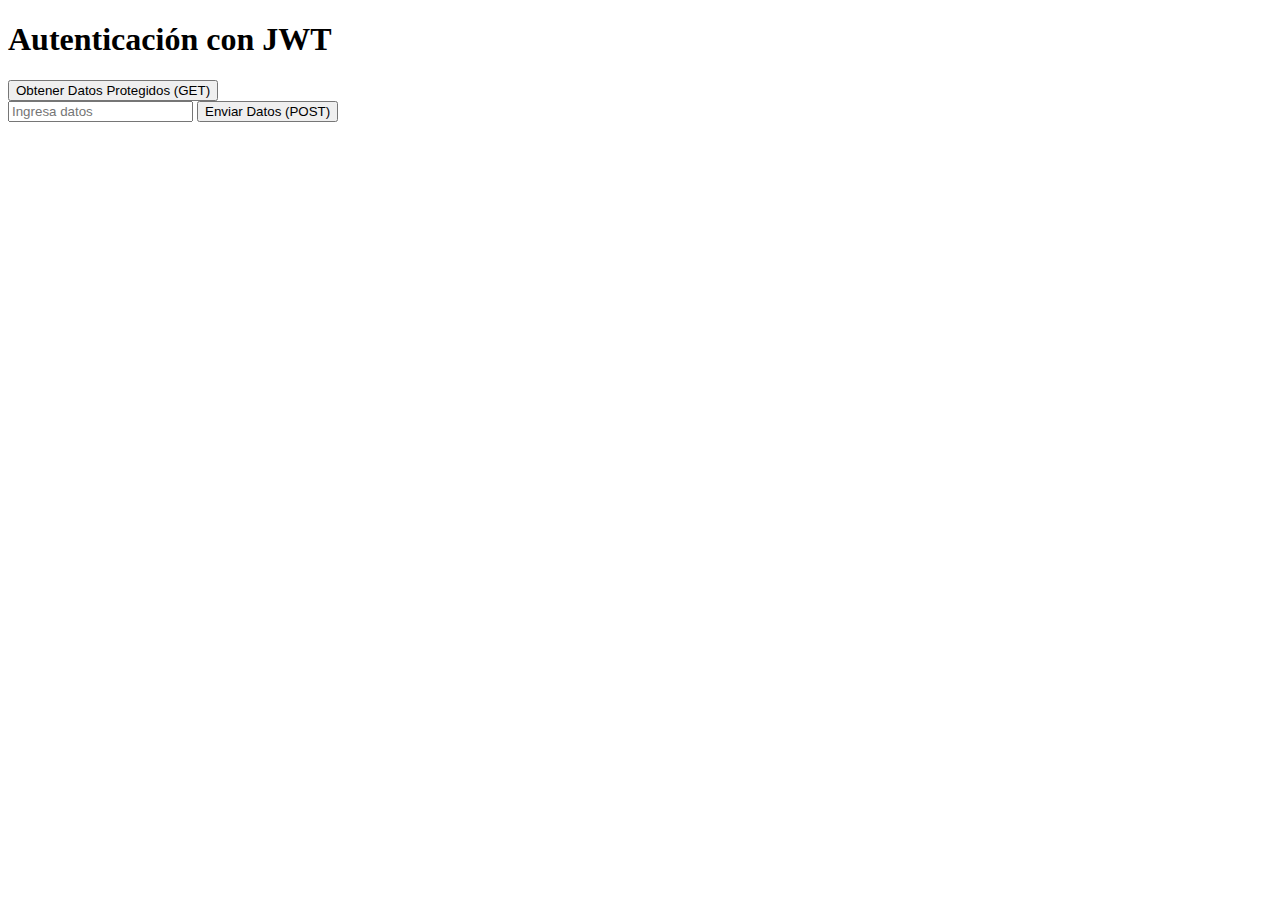
<file: jwt-pratice/index.html>
<!DOCTYPE html>
<html>
<head>
	<title>Práctica JWT</title>
</head>
<body>
	<h1>Autenticación con JWT</h1>
	<button onclick="fetchDataWithJWT()">Obtener Datos Protegidos (GET)</button>
	<form id="postForm">
    	<input type="text" id="data" placeholder="Ingresa datos" required>
    	<button type="submit">Enviar Datos (POST)</button>
	</form>
	<div id="response"></div>
	<script src="App.js"></script>
</body>
</html>
</file>
